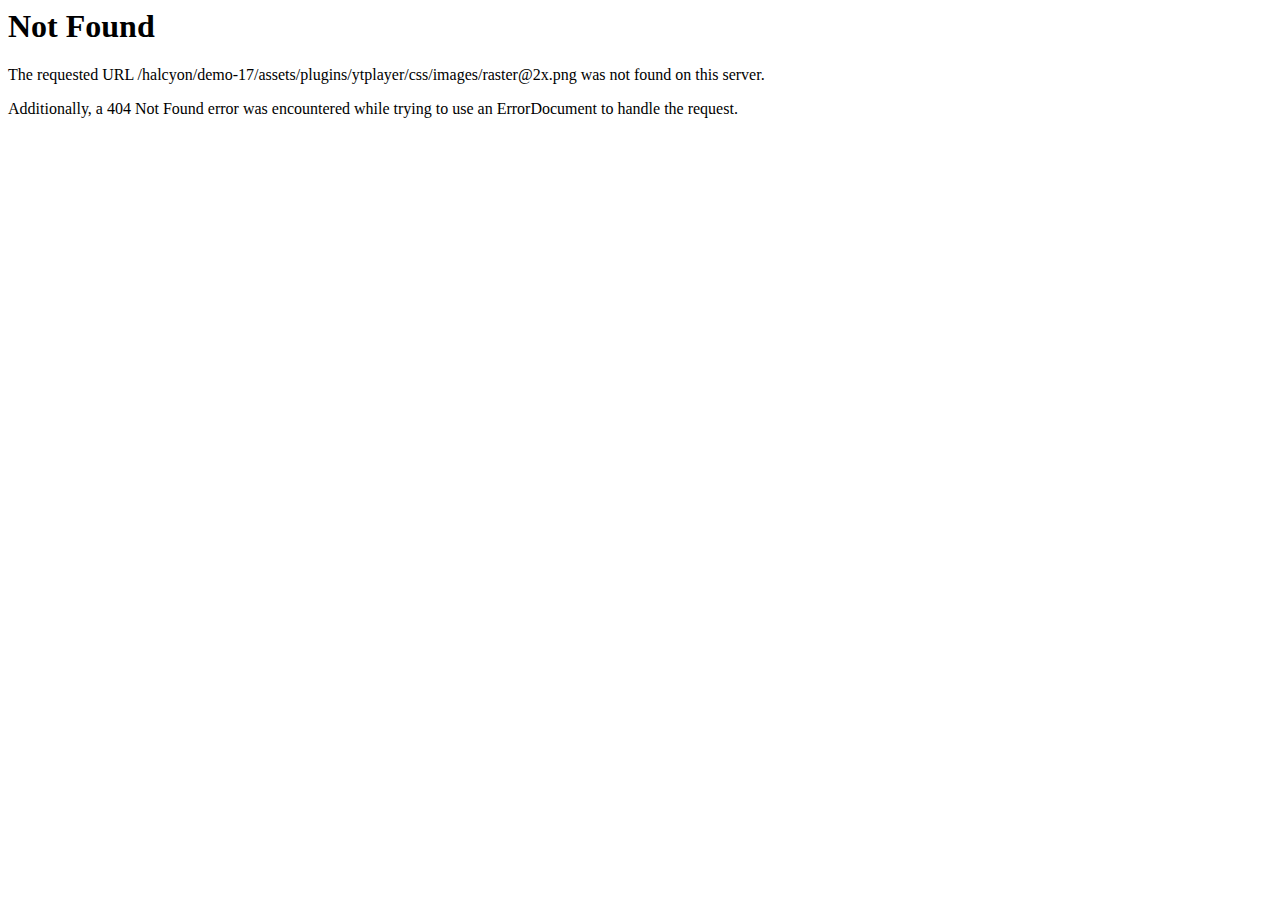
<file: assets/plugins/ytplayer/css/images/raster@2x.html>
<!DOCTYPE HTML PUBLIC "-//IETF//DTD HTML 2.0//EN">
<html><head>
<title>404 Not Found</title>
</head><body>
<h1>Not Found</h1>
<p>The requested URL /halcyon/demo-17/assets/plugins/ytplayer/css/images/raster@2x.png was not found on this server.</p>
<p>Additionally, a 404 Not Found
error was encountered while trying to use an ErrorDocument to handle the request.</p>
</body></html>
</file>
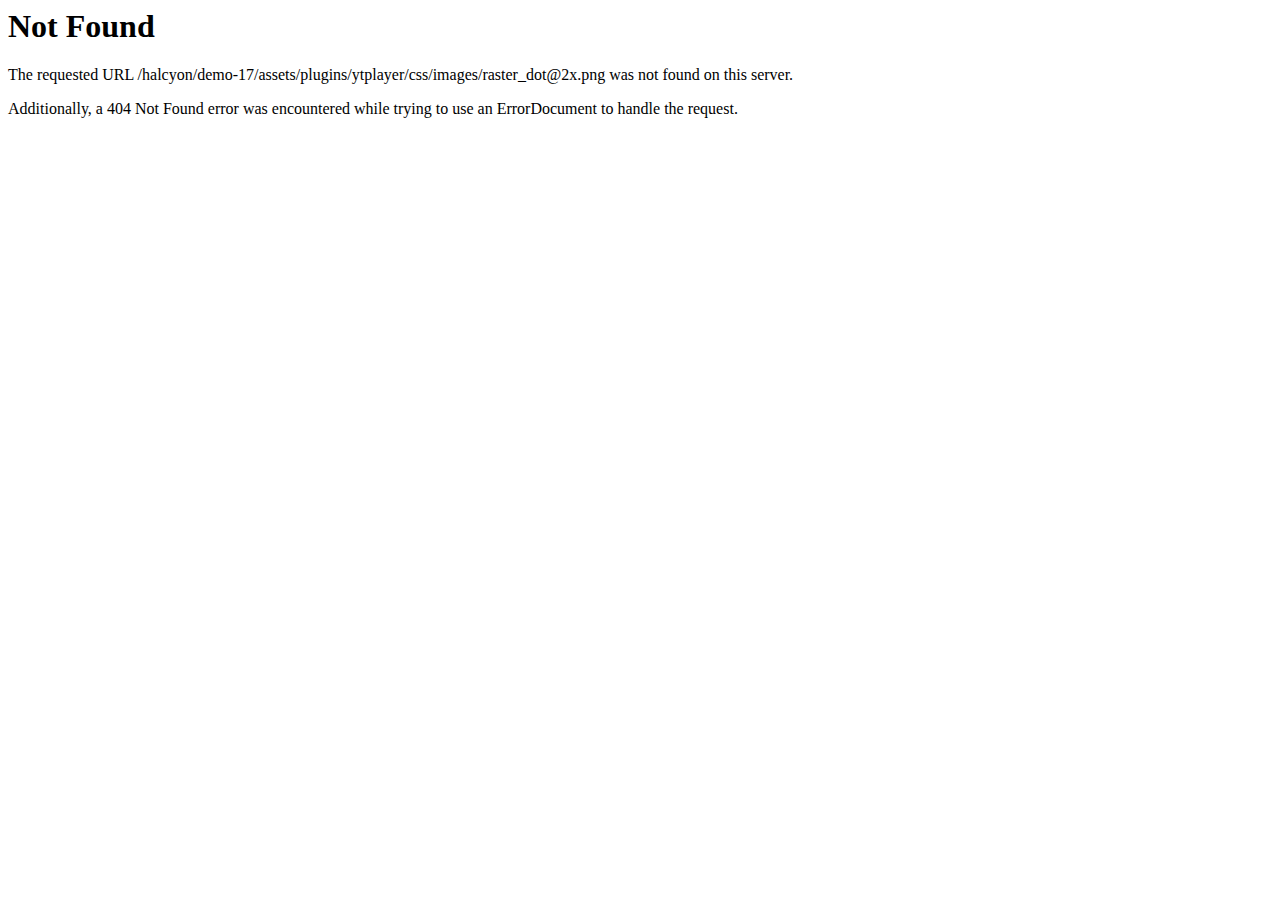
<file: assets/plugins/ytplayer/css/images/raster_dot@2x.html>
<!DOCTYPE HTML PUBLIC "-//IETF//DTD HTML 2.0//EN">
<html><head>
<title>404 Not Found</title>
</head><body>
<h1>Not Found</h1>
<p>The requested URL /halcyon/demo-17/assets/plugins/ytplayer/css/images/raster_dot@2x.png was not found on this server.</p>
<p>Additionally, a 404 Not Found
error was encountered while trying to use an ErrorDocument to handle the request.</p>
</body></html>
</file>
